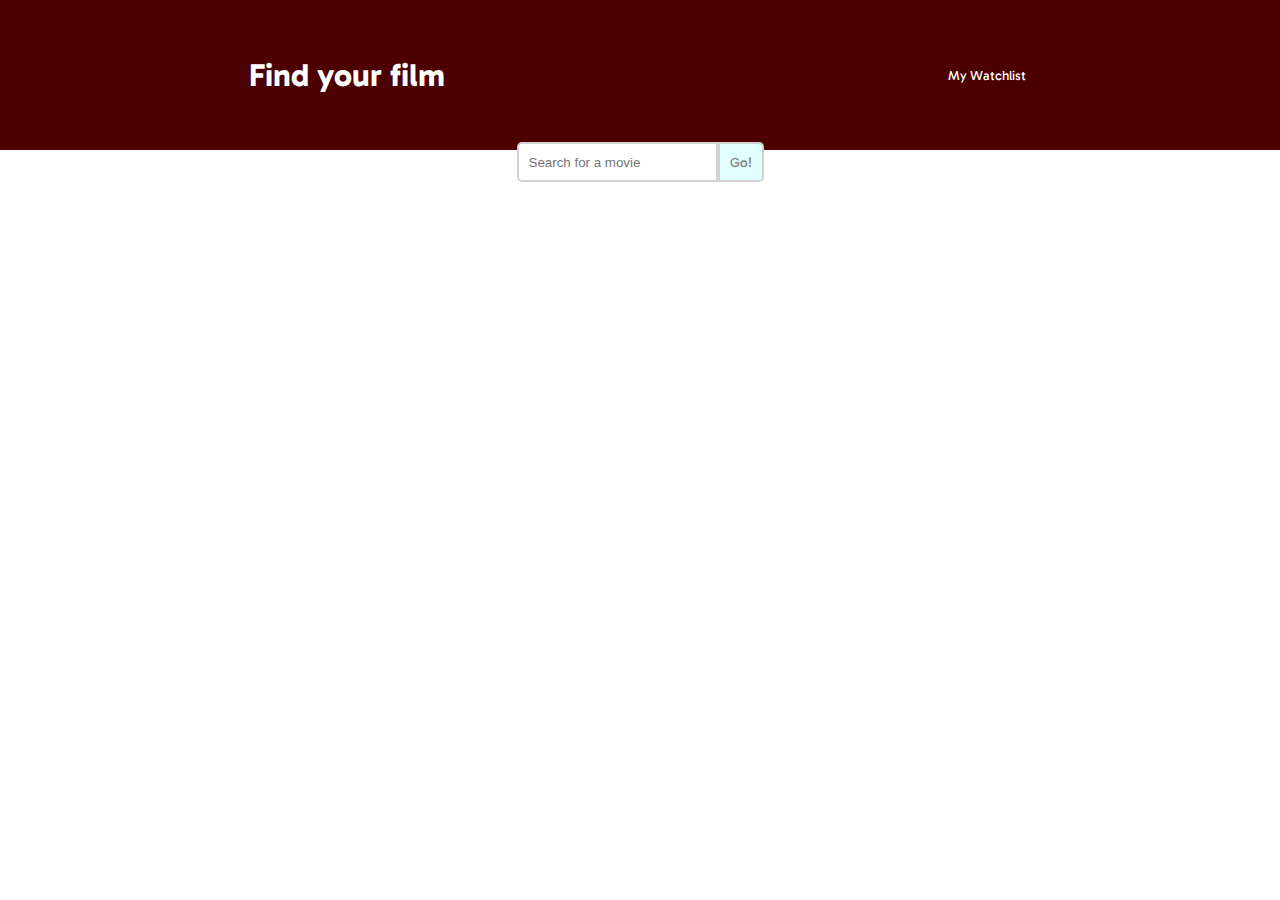
<file: index.html>
<!DOCTYPE html>
<html>
    <head>
        <title>Movie Search</title>
        <link rel="stylesheet" href="index.css">
        <link rel="preconnect" href="https://fonts.googleapis.com">
        <link rel="preconnect" href="https://fonts.gstatic.com" crossorigin>
        <link href="https://fonts.googleapis.com/css2?family=Gabarito:wght@900&display=swap" rel="stylesheet">
    </head>
    <body>
        <div id="header">
            <div id="top-texts">
                <h1>Find your film</h1>
                <button id="watchlist-page" class="top-left">My Watchlist</button>
            </div>
            <div class="search-bar">
                <input placeholder="Search for a movie" id="search-input" type="search"/>
                <button id="search-btn">Go!</button>
            </div>
        </div>
        <div id="list">            
        </div>
        <script src="index.js" type="module"></script>
    </body>
</html>
</file>
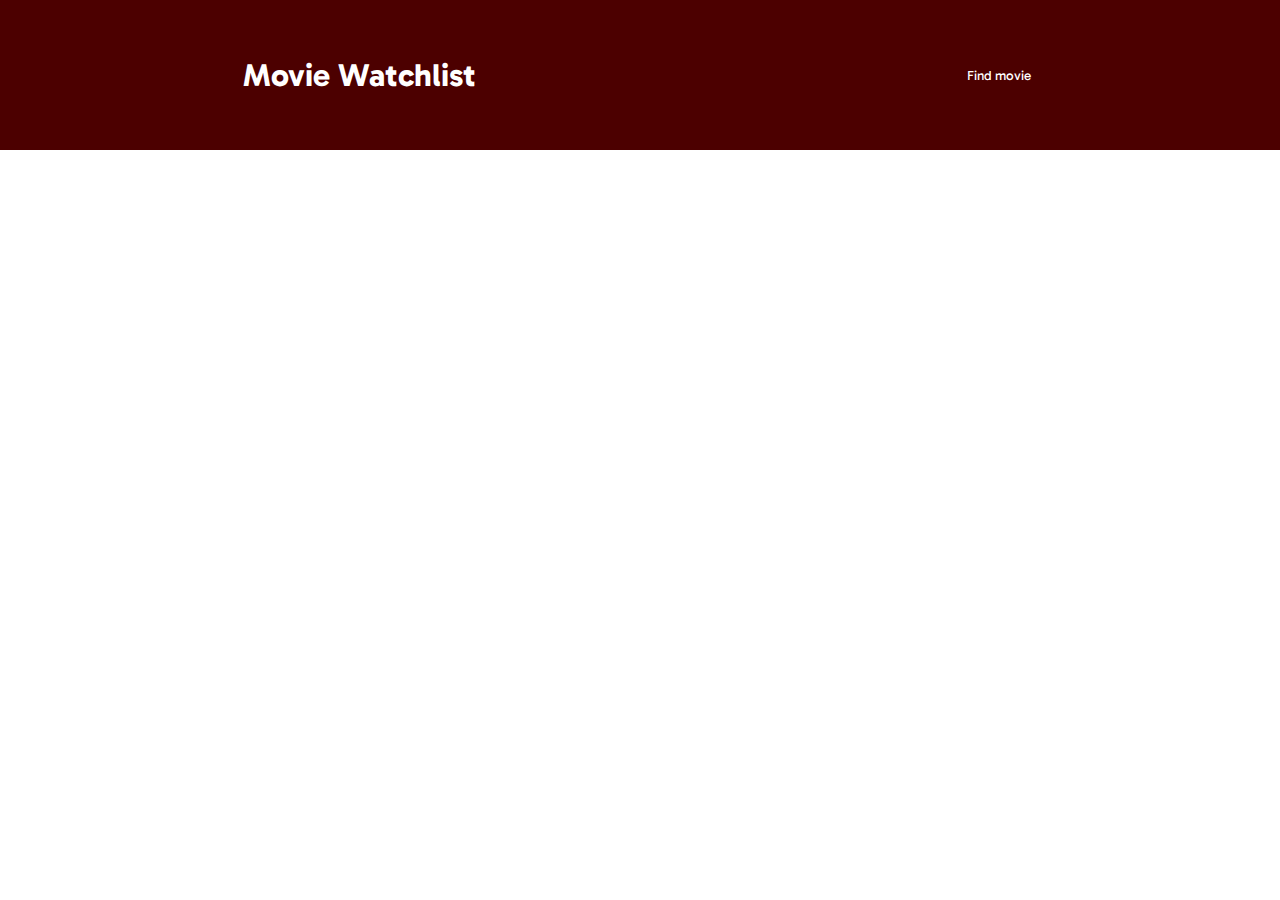
<file: watchlist.html>
<!DOCTYPE html>
<html>
    <head>
        <title>Movie Watchlist</title>
        <link rel="stylesheet" href="index.css">
        <link rel="preconnect" href="https://fonts.googleapis.com">
        <link rel="preconnect" href="https://fonts.gstatic.com" crossorigin>
        <link href="https://fonts.googleapis.com/css2?family=Gabarito:wght@900&display=swap" rel="stylesheet">
    </head>
    <body>
        <div id="header">
            <div id="top-texts">
                <h1>Movie Watchlist</h1>
                <button id="index-page" class="top-left">Find movie</button>
            </div>
        </div>
        <div id="local-storage-list">    
        </div>
        <div id="testo">
            
        </div>
        <script src="watchlist.js" type="module"></script>
    </body>
</html>
</file>
<file: index.css>
html, body {
    margin: 0;
    padding: 0;
    font-family: 'Gabarito', sans-serif;
}

#top-texts, #list-item, #middle, #top{
    display: flex;
    align-self: flex-end;
}

button{
    font-family: 'Gabarito', sans-serif;
}

#top-texts{
    background: linear-gradient( rgba(0, 0, 0, 0.7), rgba(0, 0, 0, 0.7) );
    background-color: red;
    background-position: center;
    background-size: cover;
    min-height: 150px;
    justify-content: space-around;
    align-items: center;
    color: white;
}

.search-bar{
    display: flex;
    justify-content: center;
    margin: -8px;
}

#movie-img{
    margin: 15px;
    width: 120px;
    height: 170px;
}

.film-title{
    font-size: 20px;
    width: 150px;
    flex-wrap: wrap;
}

.film-title, .p{
    margin-right: 20px;
}

#add-btn{
    display: flex;
    align-items: baseline;
    cursor: pointer;
}

.top-left{
    border: none;
    color: white;
    background-color: transparent;
    cursor: pointer;
}

#search-input{
    border-bottom-left-radius: 5px;
    border-top-left-radius: 5px;
    border: 2px solid lightgray;
    padding: 10px;

}

h4{
    font-size: 15px;
}

#search-btn{
    border-bottom-right-radius: 5px;
    border-top-right-radius: 5px;
    background-color: lightcyan;
    border: 2px solid lightgray;
    color: gray;
    padding: 10px;
    cursor: pointer;
}

#list-item{
    width: 70%;
    justify-content: center;
    margin: 20px auto;
    border-bottom: 1px solid gray;
}

.fa-solid {
    background-color: black;
    color: white;
    padding: 5px;
    border-radius: 50%;
    height: 20px; 
    width: 20px;
    font-size: 25px;
    margin-right: 3px;
    display: flex;
    align-items: center;
    justify-content: center;
    font-family: sans-serif;
}

.notification {
    position: fixed;
    left: 50%;
    top: 50%;
    transform: translate(-50%, -50%);
    background-color: #4CAF50; 
    color: white; 
    padding: 16px; 
    border-radius: 8px; 
}

.desc{
    max-width: 400px;
}
</file>
